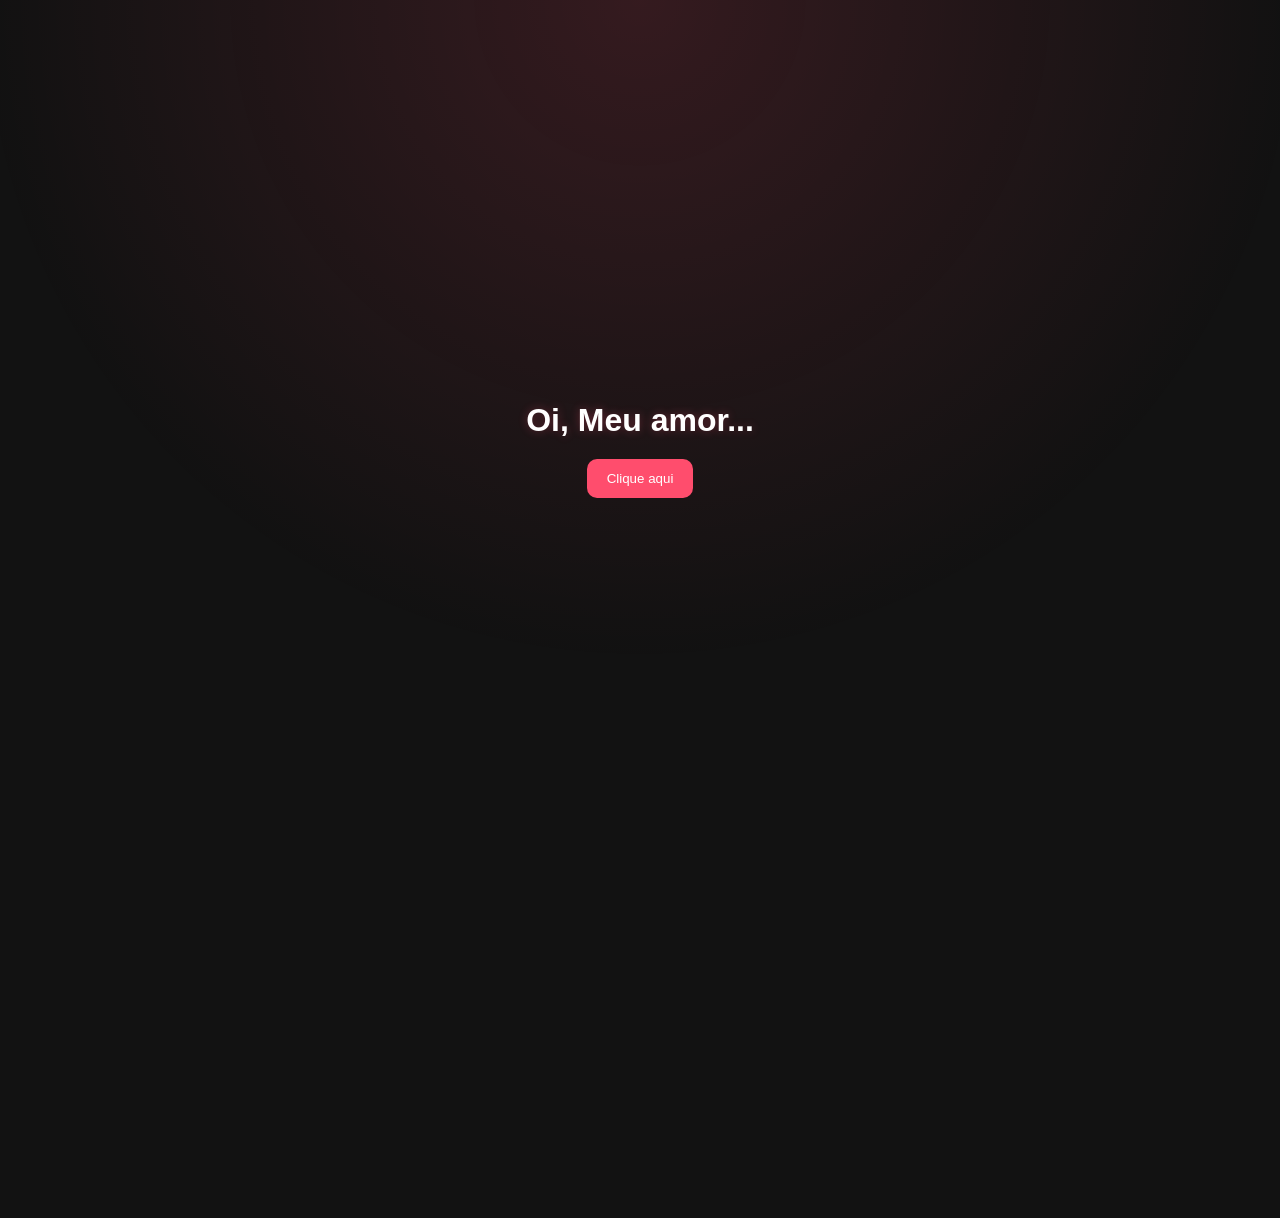
<file: surpresa.html>
<!DOCTYPE html>
<html lang="pt-br">
<head>
<meta charset="UTF-8">
<meta name="viewport" content="width=device-width, initial-scale=1.0">
<title>Uma surpresa 💖</title>
<link rel="stylesheet" href="style.css">
</head>

<body>

<!-- TELA 1 -->
<div class="tela ativa" id="tela1">
    <h1>Oi, Meu amor...</h1>
    <button onclick="proximaTela(2)">Clique aqui</button>
</div>

<!-- TELA 2 -->
<div class="tela" id="tela2">
    <h1>Eu tenho algo pra te dizer...</h1>
    <button onclick="proximaTela(3)">Continuar</button>
</div>

<!-- TELA 3 -->
<div class="tela" id="tela3">
    <h1>Promete que vai ler até o final? 👀</h1>
    <button onclick="proximaTela(4)">Prometo</button>
</div>

<!-- TELA 4 -->
<div class="tela" id="tela4">
    <div class="envelope" onclick="abrirCarta(this)">
        <div class="tampa"></div>

        <div class="carta">
            <h3>💌 Para você</h3>
            <p>
                Você é muito especial pra mim 💖<br><br>
                Eu só queria te lembrar disso hoje.<br><br>
                Nunca esqueça o quanto você é incrível 
            </p>
            <br><br>
            <button onclick="proximaTela(5)">Lembrar de alguns momentos</button>
        </div>
    </div>
</div>

<!-- TELA 5 -->
<div class="tela" id="tela5">
    <h1>Nossos momentos 💖</h1>

    <div class="galeria">
        <img src="./foto1.jpeg">
        <img src="./foto2.jpeg">
        <img src="./foto3.jpeg">
        <img src="./foto4.jpeg">
        <img src="./foto5.jpeg">
        <img src="./foto6.jpeg">
        <img src="./foto7.jpeg">
        <img src="./foto8.jpeg">
    </div>
</div>

<script src="script.js"></script>
</body>
</html>
</file>
<file: style.css>
*{
    margin:0;
    padding:0;
    box-sizing:border-box;
}

body{
    font-family: Arial, sans-serif;
    height:100vh;
    overflow:hidden;
    background:#121212; /* escuro suave */
    color:white;
}

/* fundo leve romântico */
body::before{
    content:"";
    position:fixed;
    width:100%;
    height:100%;
    background: radial-gradient(circle at top, rgba(255,77,109,0.15), transparent 60%);
    pointer-events:none;
}

/* telas */
.tela{
    position:absolute;
    width:100%;
    height:100%;
    display:flex;
    justify-content:center;
    align-items:center;
    flex-direction:column;
    opacity:0;
    pointer-events:none;
    transition:0.8s;
}

.ativa{
    opacity:1;
    pointer-events:auto;
}

h1{
    margin-bottom:20px;
    text-align:center;
    text-shadow:0 0 10px rgba(255,77,109,0.3);
}

/* botões */
button{
    padding:12px 20px;
    border:none;
    border-radius:10px;
    background:#ff4d6d;
    color:white;
    cursor:pointer;
    transition:0.3s;
}

button:hover{
    transform:scale(1.05);
}

/* envelope */
.envelope{
    width:300px;
    height:200px;
    background:#1e1e1e;
    border:2px solid #ff4d6d;
    border-radius:12px;
    position:relative;
    cursor:pointer;
}

.tampa{
    position:absolute;
    width:100%;
    height:100%;
    background:#ff4d6d;
    clip-path: polygon(0 0, 50% 60%, 100% 0);
    transition:0.8s;
}

.carta{
    position:absolute;
    background:#222;
    width:85%;
    padding:20px;
    top:50%;
    left:50%;
    transform:translate(-50%,150%);
    border-radius:12px;
    transition:0.8s;
    text-align:center;
    box-shadow:0 0 15px rgba(255,77,109,0.2);
}

.carta h3{
    color:#ff4d6d;
}

.carta p{
    margin-top:10px;
    color:#ddd;
}

/* abrir */
.abrir .tampa{
    transform:rotateX(180deg);
}

.abrir .carta{
    transform:translate(-50%,-80%);
}

/* corações 💖 */
.coracao{
    position:fixed;
    top:-10px;
    animation:cair linear forwards;
    pointer-events:none;
}

@keyframes cair{
    0%{
        transform:translateY(-10px) scale(0.8);
        opacity:1;
    }
    100%{
        transform:translateY(110vh) scale(1.4);
        opacity:0;
    }
}

/* galeria */
.galeria{
    display:grid;
    grid-template-columns:repeat(auto-fit,minmax(100px,1fr));
    gap:15px;
    width:80%;
}

.galeria img{
    width:100%;
    height:100px;
    object-fit:cover;
    border-radius:12px;
    cursor:pointer;
    transition:0.3s;
}

.galeria img:hover{
    transform:scale(1.1);
}

/* modal */
.modal{
    display:none;
    position:fixed;
    width:100%;
    height:100%;
    background:rgba(0,0,0,0.95);
    justify-content:center;
    align-items:center;
}

.modal img{
    max-width:90%;
    max-height:90%;
    border-radius:12px;
}
</file>
